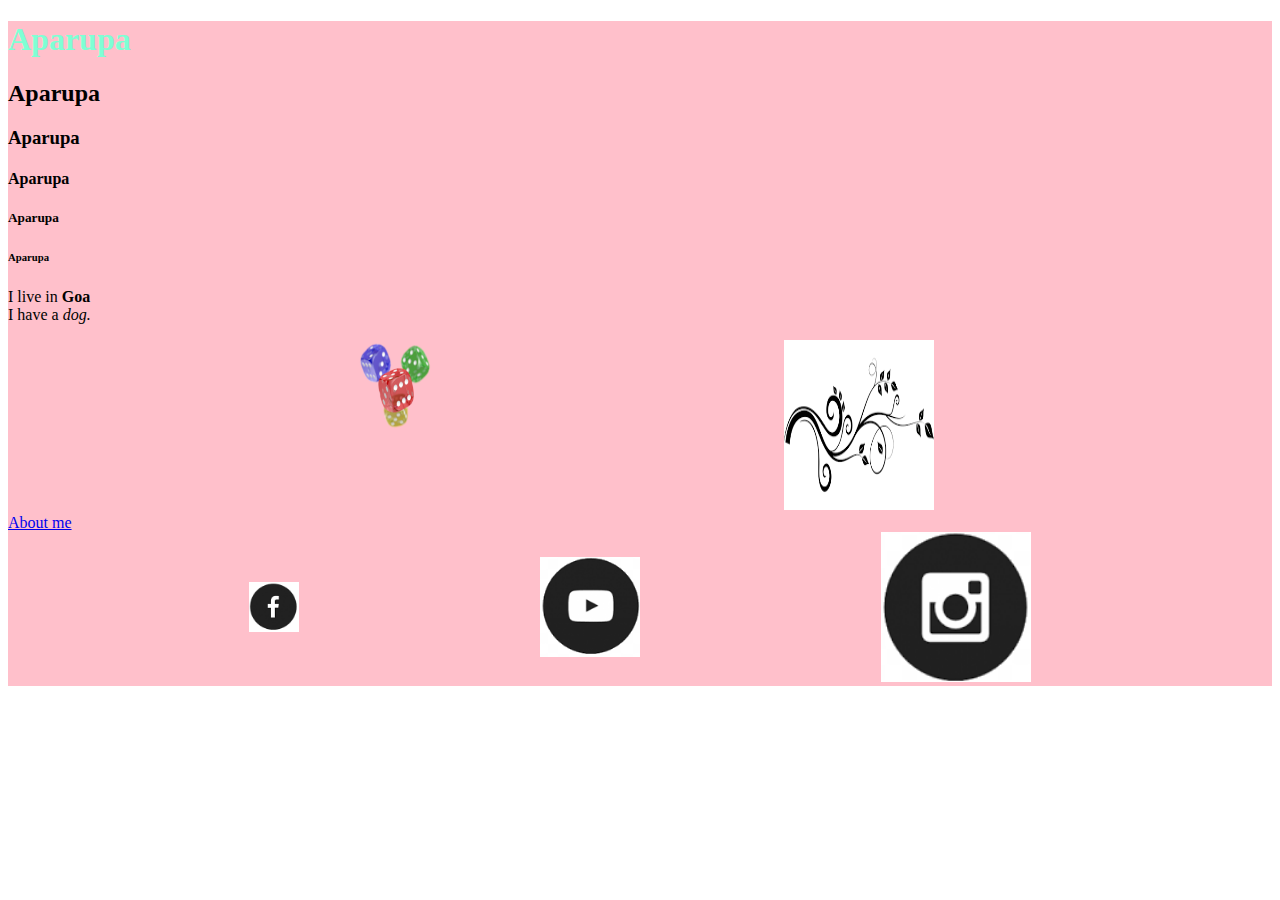
<file: index.html>
<!DOCTYPE html>
<html>
<head>
<title>MY FIRST PAGE</title>
<link rel="stylesheet" type="text/css" href="style.css"/>
</head>
<body>
    <div class="body"> 
<h1>Aparupa </h1> 
<h2> Aparupa</h2>
<h3>Aparupa</h3>
<h4>Aparupa</h4>
<h5>Aparupa</h5>
<h6>Aparupa</h6>
<p> I live in <b>Goa</b><br>  I have a <i>dog.</i></p>
<div class="grid">
    <div class="item">
        <a href="#"> <img src="dice.png" width= 100 height= 100/> </a>
    </div>
   <div class="item">
    <a href="#"> <img src="download.png"width= 150 height= 170/> </a>
   </div>
   
</div>

    <a href="index.html"> About me</a>
    <div class = "footer">  
    <a href="#"> <img src="fb.png" width=50 height=50/> </a>
    <a href="#"> <img src="youtube.png" width=100 height=100 /> </a>
    <a href="#"> <img src="insta.png" width=150 height=150/> </a>
    </div>
</div> 

</body>
</html>
</file>
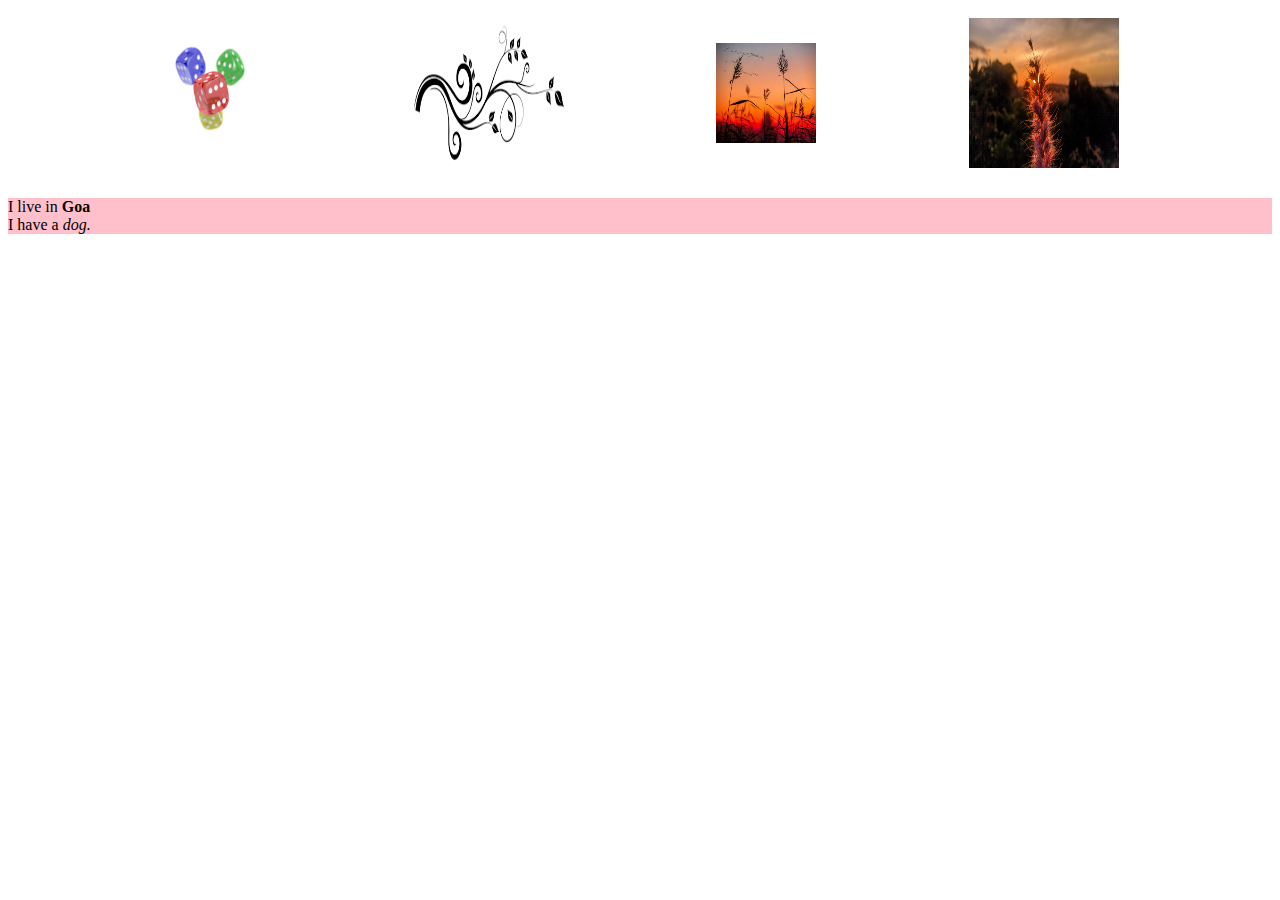
<file: index2.html>
<!DOCTYPE html>
<html>
    <head>
      <title>About Me </title>  
     <link rel="stylesheet" type="text/css" href="style.css"/>
   
    </head>
    <body>
        <div class="footer">
            <a href="#"> <img src="dice.png" width= 100 height= 100/> </a>
            <a href="#"> <img src="download.png"width= 150 height= 170/> </a>
            <a href="#"> <img src="hj.png" width=100 height=100/> </a>
            <a href="#"><img src="hrt.png" width="150" height="150"/> </a>
        </div>
        <div class="body">
            <p> I live in <b>Goa</b> <br> I have a <i>dog.</i></p>
        </div>
      
    </body>

</html>
</file>
<file: style.css>
h1{ 
    color: aquamarine;
} 

.body{
    background-color: pink;
}
.footer{
    display: flex;

    justify-content:space-evenly ;
align-items: center;
}
.grid{
    display:flex;
    flex-wrap:wrap-reverse;
    justify-content: space-evenly;
}
</file>
